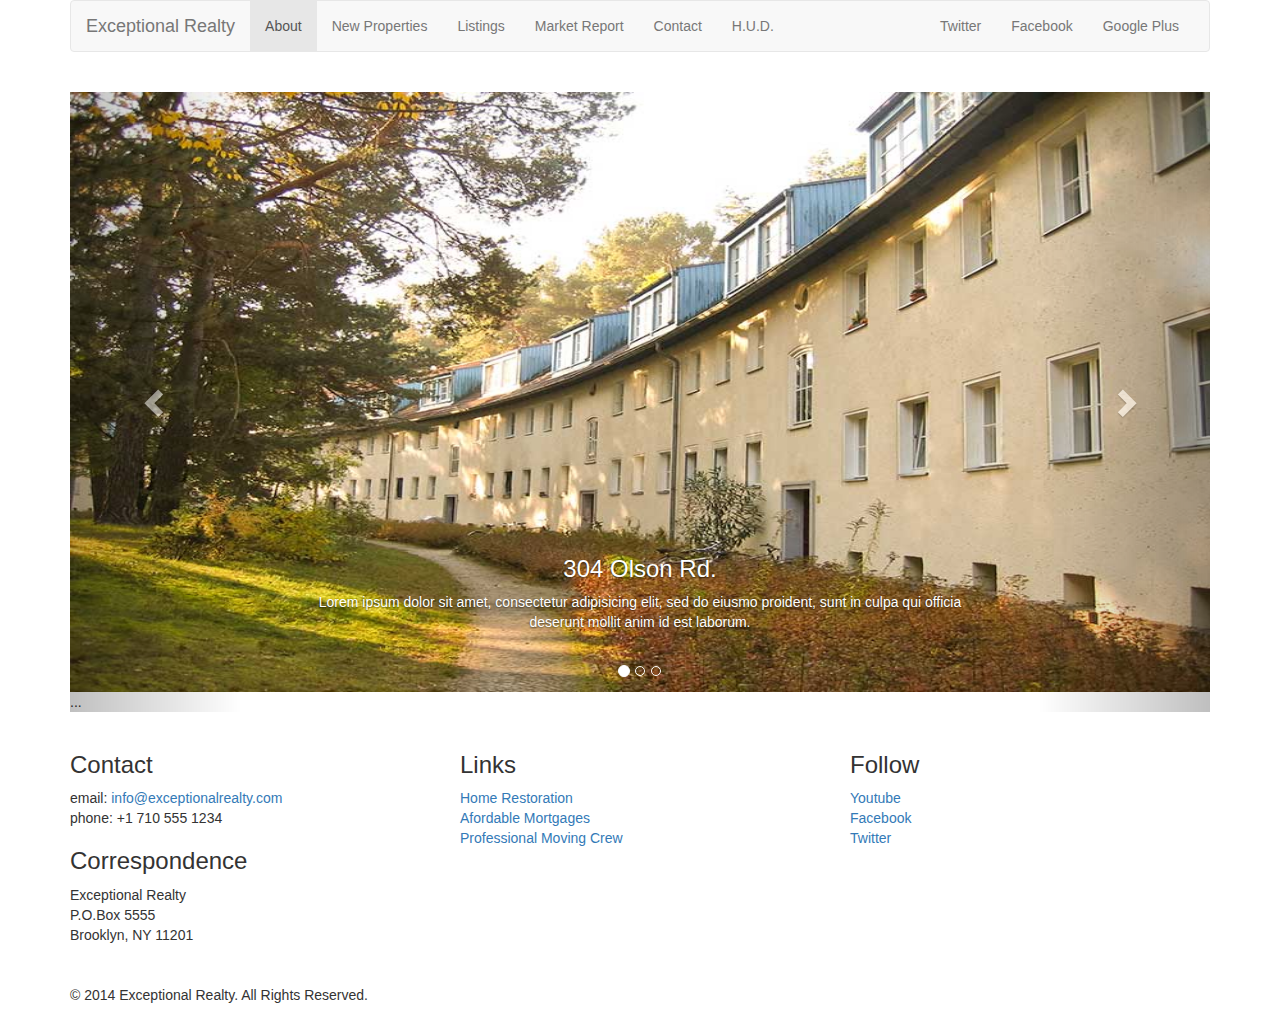
<file: new-properties.html>
<!DOCTYPE html>
<html lang="en">
  <head>
    <meta charset="utf-8">
    <meta http-equiv="X-UA-Compatible" content="IE=edge">
    <meta name="viewport" content="width=device-width, initial-scale=1">

     <title>Exceptional Realty Group - Luxury Homes - About</title>
    <!-- The above 3 meta tags *must* come first in the head; any other head content must come *after* these tags -->

    <!-- Bootstrap -->
    
    <link rel="stylesheet" href="css/style.css">
    <link href="css/bootstrap.min.css" rel="stylesheet">

    <!-- HTML5 shim and Respond.js for IE8 support of HTML5 elements and media queries -->
    <!-- WARNING: Respond.js doesn't work if you view the page via file:// -->
    <!--[if lt IE 9]>
      <script src="https://oss.maxcdn.com/html5shiv/3.7.2/html5shiv.min.js"></script>
      <script src="https://oss.maxcdn.com/respond/1.4.2/respond.min.js"></script>
    <![endif]-->
  </head>
  <body>
    <div class="container">
      <div class="row">
        <div class="col-sm-12">
          <nav class="navbar navbar-default" role="navigation">
  <div class="container-fluid">
    <!-- Brand and toggle get grouped for better mobile display -->
          <div class="navbar-header">
            <button type="button" class="navbar-toggle collapsed" data-toggle="collapse" data-target="#bs-example-navbar-collapse-1" aria-expanded="false">
              <span class="sr-only">Toggle navigation</span>
              <span class="icon-bar"></span>
              <span class="icon-bar"></span>
              <span class="icon-bar"></span>
            </button>
            <a class="navbar-brand" href="#">Exceptional Realty</a>
          </div>

          <!-- Collect the nav links, forms, and other content for toggling -->
          <div class="collapse navbar-collapse" id="bs-example-navbar-collapse-1">
            <ul class="nav navbar-nav">
              <li class="active"><a href="#">About<span class="sr-only">(current)</span></a></li>
              <li><a href="new-properties.html">New Properties</a></li>
              <li><a href="#">Listings</a></li>
              <li><a href="#">Market Report</a></li>
              <li><a href="#">Contact</a></li>
              <li><a href="#" target="_blank">H.U.D.</a></li>
              
            </ul>
            <ul class="nav navbar-nav navbar-right">
              <li><a class="twit" href="#" title="Twitter">Twitter</a></li>
              <li><a class="fbook" href="#" title="Facebook">Facebook</a></li>
              <li><a class="gplus" href="#" title="Google Plus">Google Plus</a></li>
            </ul>
          </div><!-- /.navbar-collapse -->
        </div><!-- /.container-fluid -->
      </nav>
        </div><!--coll-sm-12 -->
      </div> <!-- row -->
    
      <div class="row">
        <div class="col-xs-12">
          <div id="carousel-example-generic" class="carousel slide" data-ride="carousel">
            <!-- Indicators -->
            <ol class="carousel-indicators">
              <li data-target="#carousel-example-generic" data-slide-to="0" class="active"></li>
              <li data-target="#carousel-example-generic" data-slide-to="1"></li>
              <li data-target="#carousel-example-generic" data-slide-to="2"></li>
            </ol>

            <!-- Wrapper for slides -->
            <div class="carousel-inner" role="listbox">
              <div class="item active">
                <img src="images/new-1.jpg" alt="304 Olson Rd.">
                <div class="carousel-caption">
                  <h3>304 Olson Rd.</h3>
                  <p>Lorem ipsum dolor sit amet, consectetur adipisicing elit, sed do eiusmo proident, sunt in culpa qui officia deserunt mollit anim id est laborum.</p>
                </div>
              </div>
              <div class="item">
                <img src="images/new-2.jpg" alt="9872 Freemont Dr.">
                <div class="carousel-caption">
                  <h3>9872 Freemont Dr.</h3>
                   <p>Lorem ipsum dolor sit amet, consectetur adipisicing elit, sed do eiusmo proident, sunt in culpa qui officia deserunt mollit anim id est laborum.</p>
                </div>
              </div>
              ...
            </div>

            <!-- Controls -->
            <a class="left carousel-control" href="#carousel-example-generic" role="button" data-slide="prev">
              <span class="glyphicon glyphicon-chevron-left" aria-hidden="true"></span>
              <span class="sr-only">Previous</span>
            </a>
            <a class="right carousel-control" href="#carousel-example-generic" role="button" data-slide="next">
              <span class="glyphicon glyphicon-chevron-right" aria-hidden="true"></span>
              <span class="sr-only">Next</span>
            </a>
          </div>
                    <!-- Image Carousel-->

        </div><!--col-xs-12-->
      </div><!--row-->





 <div class="row">
        <div class="col-sm-4">
        <h3>Contact</h3>
          <p>
            email: <a href="mailto:info@exceptionalrealty.com">info@exceptionalrealty.com</a><br>
            phone: +1 710 555 1234
          </p>
          <h3>Correspondence</h3>
          <address>
            Exceptional Realty<br>
            P.O.Box 5555<br>
            Brooklyn, NY 11201
          </address>
        </div>
        <div class="col-sm-4">
        <h3>Links</h3>
          <p>
            <a href="#" target="_blank">Home Restoration</a><br>
            <a href="#" target="_blank">Afordable Mortgages</a><br>
            <a href="#" target="_blank">Professional Moving Crew</a>
          </p>
        </div>
        <div class="col-sm-4">
          <h3>Follow</h3>
          <p>
            <a href="#" target="_blank">Youtube</a><br>
            <a href="#" target="_blank">Facebook</a><br>
            <a href="#" target="_blank">Twitter</a>
          </p>
        </div>
      </div><!--row-->  

      <div class="row">
         <div class="col-sm-12">
            &copy; 2014 Exceptional Realty. All Rights Reserved.
        </div><!--col-sm-12-->
      </div><!--row-->

</div> <!-- .container -->


    <!-- jQuery (necessary for Bootstrap's JavaScript plugins) -->
    <script src="https://ajax.googleapis.com/ajax/libs/jquery/1.11.3/jquery.min.js"></script>
    <!-- Include all compiled plugins (below), or include individual files as needed -->
    <script src="js/bootstrap.min.js"></script>
  </body>
</html>
</file>
<file: css/style.css>
img, video, audio, iframe, table, form {
  width: 100%; /* IE */
  max-width: 100%; /* FF, Safari, Chrome */
}

.row{
  margin-bottom: 20px;
}

.carousel .item {
height: auto;
}

#carousel-example-generic .item img{
  height: auto;
}

.carousel-caption p{
  display: none;
}

@media only screen and (min-width: 768px){
  #carousel-example-generic .item img{
   height: 384px;
  }
}


@media only screen and (min-width: 992px){
  #carousel-example-generic .item img{
    height: 496px;
  } 
  .carousel-caption p{
  display: block;
}
}


@media only screen and (min-width: 1200px){
  #carousel-example-generic .item img{
    height: 600px;
  }   
}
</file>
